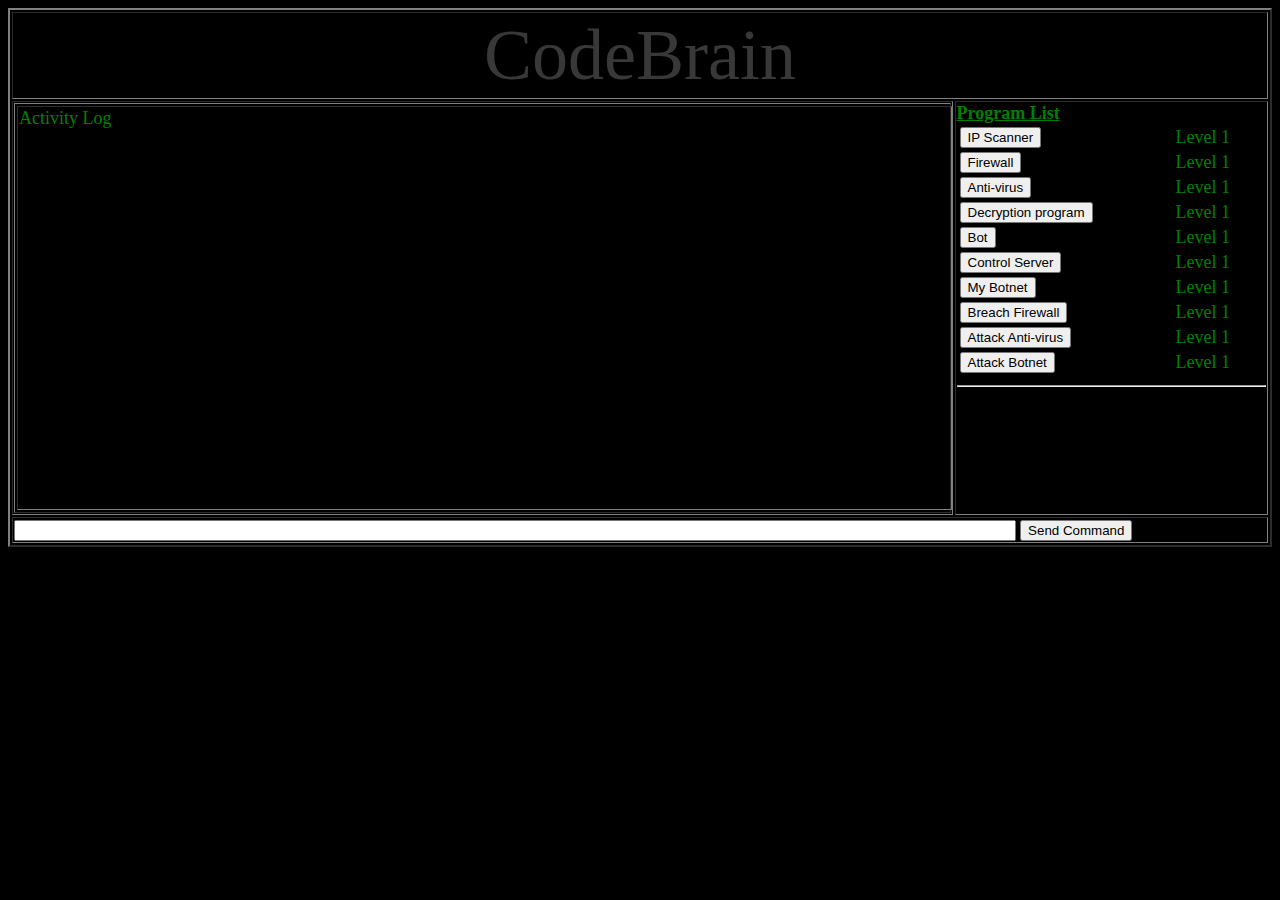
<file: alpha/index.html>
<html>
	<head>
		<title>
			CodeBrain
		</title>
		<link rel="stylesheet" href="ui/styles.css" />
        <script src="scripts/scanCode.js" type="text/javascript"></script>
        <script src="scripts/scheduler.js" type="text/javascript"></script>
		<script src="scripts/game.js" type="text/javascript"></script>
		<script src="scripts/networking.js" type="text/javascript"></script>
		<script>
			//Checking for File API support.
			if(window.File && window.FileReader && window.FileList && window.Blob){
				//Game can execute as normal.
			} else {
				alert("Aspects of this game rely on API's your browser does not support.<br>Try a different browser.");
			}
		</script>
	</head>
	<body onload="load()">
		<table border="2">
			<tr>
				<td colspan="4">
					<div class="shine">
						CodeBrain
					</div>
				</td>
			</tr>
			<tr>
				<td colspan="3" >
					<table border="1" width="100%">
						<tr>
							<td id="activityLog">
								Activity Log
							</td>
						</tr>
					</table>
				</td>
				<td colspan="1" width="25%" class="alignTop">
					<u>
						<b>
							Program List
						</b>
					</u>
					<table>
						<tr>
							<td>
								<button onclick=scan("scan();")>
									IP Scanner
								</button>
							</td>
							<td>
								Level 1
							</td>
						</tr>
						<tr>
							<td>
								<button>
									Firewall
								</button>
							</td>
							<td>
								Level 1
							</td>
						</tr>
						<tr>
							<td>
								<button>
									Anti-virus
								</button>
							</td>
							<td>
								Level 1
							</td>
						</tr>
						<tr>
							<td>
								<button>
									Decryption program
								</button>
							</td>
							<td>
								Level 1
							</td>
						</tr>
						<tr>
							<td>
								<button>
									Bot
								</button>
							</td>
							<td>
								Level 1
							</td>
						</tr>
						<tr>
							<td>
								<button>
									Control Server
								</button>
							</td>
							<td>
								Level 1
							</td>
						</tr>
						<tr>
							<td>
								<button>
									My Botnet
								</button>
							</td>
							<td>
								Level 1
							</td>
						</tr>
						<tr>
							<td>
								<button>
									Breach Firewall
								</button>
							</td>
							<td>
								Level 1
							</td>
						</tr>
						<tr>
							<td>
								<button>
									Attack Anti-virus
								</button>
							</td>
							<td>
								Level 1
							</td>
						</tr>
						<tr>
							<td>
								<button>
									Attack Botnet
								</button>
							</td>
							<td>
								Level 1
							</td>
						</tr>
					</table>
					<hr>
				</td>
			</tr>
			<tr>
				<td colspan="4">
						<input type="text" name="userCommand" id="userCommandInput" style="width:80%"/>
						<input type="submit" value="Send Command" id="sendCommands" onclick="sendCommand()"/>
				</td>
			</tr>
		</table>
	</body>
</html>
</file>
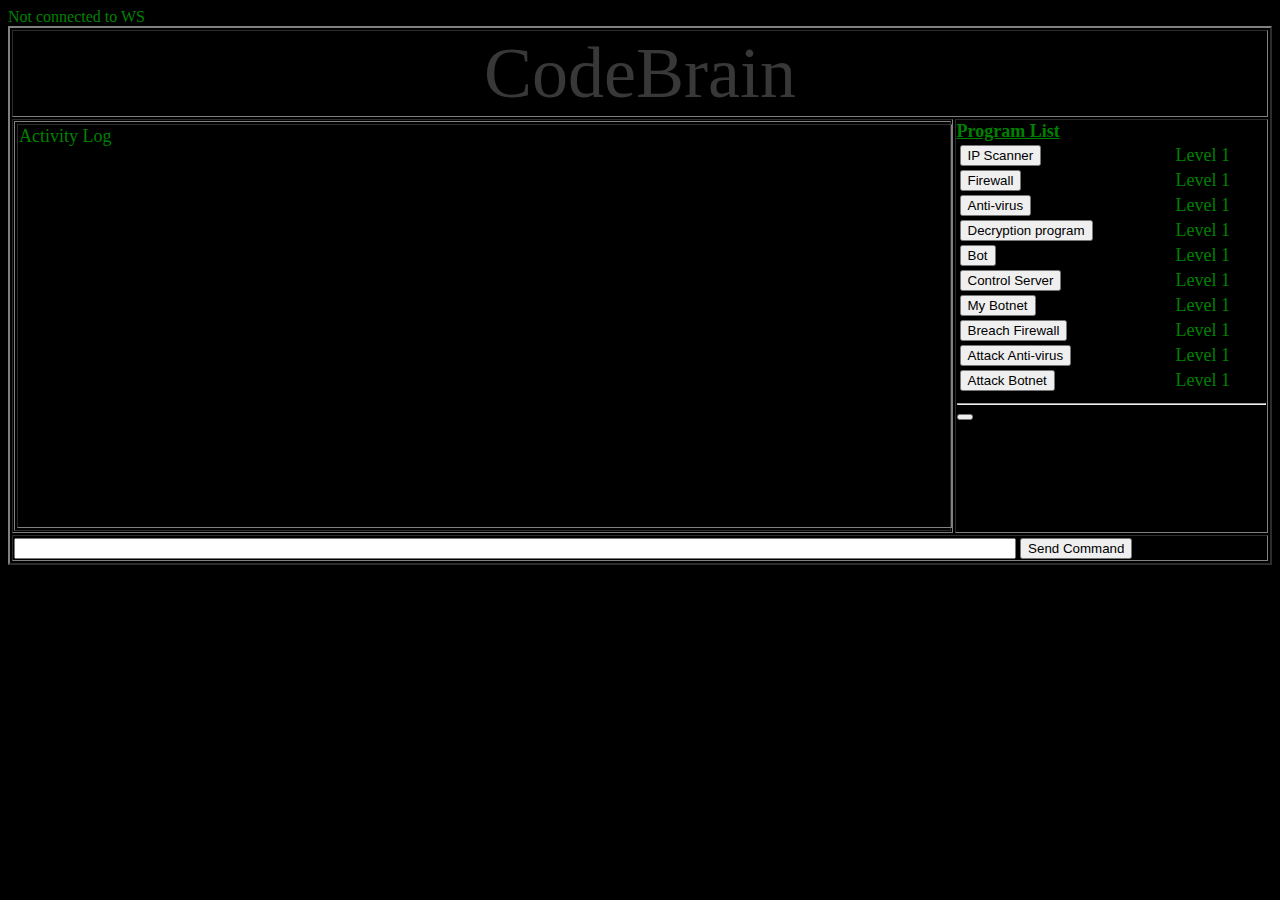
<file: beta/index.html>
<html>
	<head>
		<title>
			CodeBrain
		</title>
		<link rel="stylesheet" href="ui/styles.css" />
		<script>
			//Checking for File API support.
			if(window.File && window.FileReader && window.FileList && window.Blob){
				//Game can execute as normal.
			} else {
				alert("Aspects of this game rely on API's your browser does not support.<br>Try a different browser.");
			}
		</script>
	</head>
	<body onload="load()">
		<div id="serverStatus">Not connected.</div>
		<table border="2">
			<tr>
				<td colspan="4">
					<div class="shine">
						CodeBrain
					</div>
				</td>
			</tr>
			<tr>
				<td colspan="3" >
					<table border="1" width="100%">
						<tr>
							<td id="activityLog">
								Activity Log
							</td>
						</tr>
					</table>
				</td>
				<td colspan="1" width="25%" class="alignTop">
					<u>
						<b>
							Program List
						</b>
					</u>
					<table>
						<tr>
							<td>
								<button onclick=scan("scan();")>
									IP Scanner
								</button>
							</td>
							<td>
								Level 1
							</td>
						</tr>
						<tr>
							<td>
								<button>
									Firewall
								</button>
							</td>
							<td>
								Level 1
							</td>
						</tr>
						<tr>
							<td>
								<button>
									Anti-virus
								</button>
							</td>
							<td>
								Level 1
							</td>
						</tr>
						<tr>
							<td>
								<button>
									Decryption program
								</button>
							</td>
							<td>
								Level 1
							</td>
						</tr>
						<tr>
							<td>
								<button>
									Bot
								</button>
							</td>
							<td>
								Level 1
							</td>
						</tr>
						<tr>
							<td>
								<button>
									Control Server
								</button>
							</td>
							<td>
								Level 1
							</td>
						</tr>
						<tr>
							<td>
								<button>
									My Botnet
								</button>
							</td>
							<td>
								Level 1
							</td>
						</tr>
						<tr>
							<td>
								<button>
									Breach Firewall
								</button>
							</td>
							<td>
								Level 1
							</td>
						</tr>
						<tr>
							<td>
								<button>
									Attack Anti-virus
								</button>
							</td>
							<td>
								Level 1
							</td>
						</tr>
						<tr>
							<td>
								<button>
									Attack Botnet
								</button>
							</td>
							<td>
								Level 1
							</td>
						</tr>
					</table>
					<hr>
					<button onclick=""></button>
				</td>
			</tr>
			<tr>
				<td colspan="4">
						<input type="text" name="userCommand" id="userCommandInput" style="width:80%"/>
						<input type="submit" value="Send Command" id="sendCommands" onclick="sendCommand()"/>
				</td>
			</tr>
		</table>
        <script src="scripts/scanCode.js" type="text/javascript"></script>
        <script src="scripts/scheduler.js" type="text/javascript"></script>
		<script src="scripts/game.js" type="text/javascript"></script>
		<script src="scripts/networking.js" type="text/javascript"></script>
	</body>
</html>
</file>
<file: alpha/ui/styles.css>
body {
	background-color:black;
	color:green;
}

table
{
	width: 100%;
	font-size: 18;
	font-style: bold;
}

.alignTop {
	vertical-align:top;
}

.shine
{
    background: #222 -webkit-gradient(linear, left top, right top, from(#222), to(#222), color-stop(0.5, #fff)) 0 0 no-repeat;
    -webkit-background-size: 125px;
    color: rgba(255, 255, 255, 0.1);
    -webkit-background-clip: text;
    -webkit-animation-name: shine;
    -webkit-animation-duration: 4s;
    -webkit-animation-iteration-count: infinite;
	font-size:72;
	text-align:center;
}
@-webkit-keyframes shine
{
    0%
    {
        background-position: top left;
    }
    100%
    {
        background-position: top right;
    }
}

#activityLog {
	vertical-align: top;
	overflow: auto;
	height: 400px;
	width: 100%;
	display: inline-block;
}
</file>
<file: beta/ui/styles.css>
body {
	background-color:black;
	color:green;
}

table
{
	width: 100%;
	font-size: 18;
	font-style: bold;
}

.alignTop {
	vertical-align:top;
}

.shine
{
    background: #222 -webkit-gradient(linear, left top, right top, from(#222), to(#222), color-stop(0.5, #fff)) 0 0 no-repeat;
    -webkit-background-size: 125px;
    color: rgba(255, 255, 255, 0.1);
    -webkit-background-clip: text;
    -webkit-animation-name: shine;
    -webkit-animation-duration: 4s;
    -webkit-animation-iteration-count: infinite;
	font-size:72;
	text-align:center;
}
@-webkit-keyframes shine
{
    0%
    {
        background-position: top left;
    }
    100%
    {
        background-position: top right;
    }
}

#activityLog {
	vertical-align: top;
	overflow: auto;
	height: 400px;
	width: 100%;
	display: inline-block;
}
</file>
